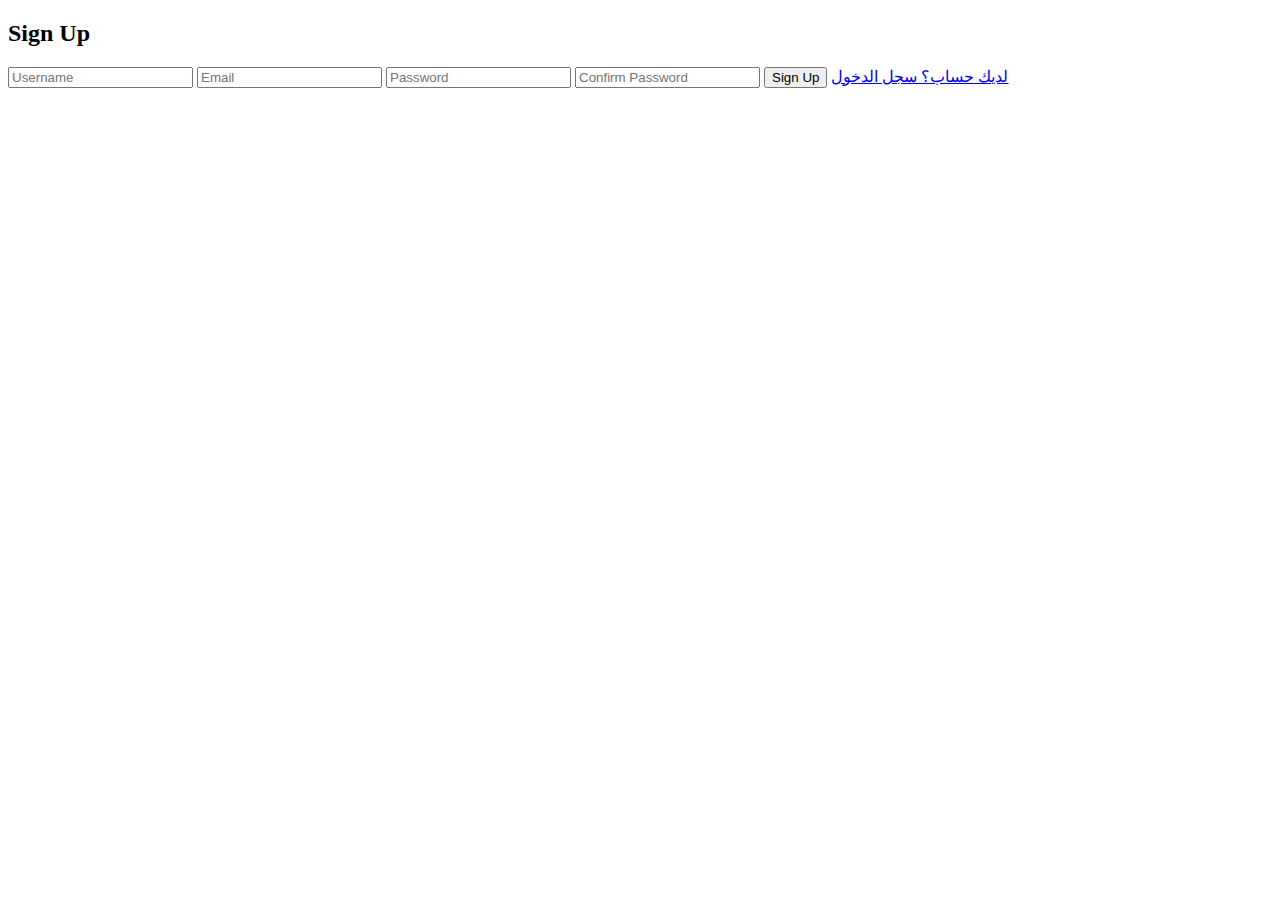
<file: HTML/dd.html>
<!DOCTYPE html>
<html lang="en">
<head>
    <meta charset="UTF-8">
    <meta name="viewport" content="width=device-width, initial-scale=1.0">
    <title>Sign Up</title>
</head>
<body>
    <h2>Sign Up</h2>
    <form id="signup-form">
        <input type="text" id="username" placeholder="Username" required>
        <input type="email" id="mail" placeholder="Email" required>
        <input type="password" id="password" placeholder="Password" required>
        <input type="password" id="confirm" placeholder="Confirm Password" required>
        <button type="submit">Sign Up</button>
        <a href="ww.html">لديك حساب؟ سجل الدخول</a>
    </form>
</body>
</html>
</file>
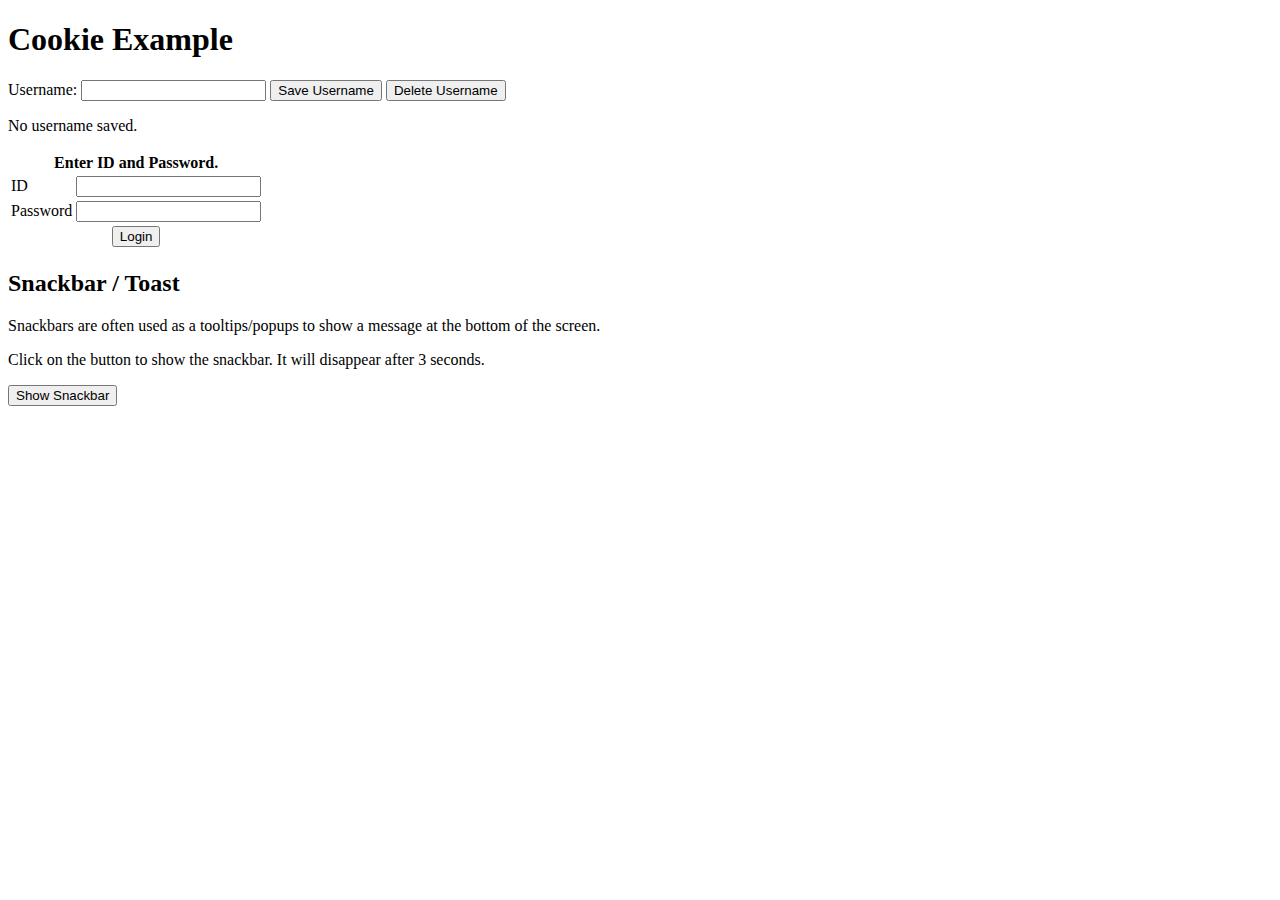
<file: HTML/Loginout.html>
<!DOCTYPE html>
<html>
  <head>
    <title>Cookie Example</title>
  </head>
  <body>
    <h1>Cookie Example</h1>
    <label for="username">Username:</label>
    <input type="text" id="username" />
    <button onclick="saveUsername()">Save Username</button>
    <button onclick="deleteUsername()">Delete Username</button>
    <p id="username-display"></p>
    <script>
      // Function to save the username as a cookie
      function saveUsername() {
        const username = document.getElementById("username").value;
        document.cookie = `username=${username}; expires=${getExpirationDate(7)}`;
        displayUsername();
      }
      // Function to delete the username cookie
      function deleteUsername() {
        document.cookie = `username=; expires=${getExpirationDate(-1)}`;
        displayUsername();
      }
      // Function to display the username if it exists
      function displayUsername() {
        const username = getCookie("username");
        const usernameDisplay = document.getElementById("username-display");
        if (username) {
          usernameDisplay.innerHTML = `Your username is: ${username}`;
        } else {
          usernameDisplay.innerHTML = "No username saved.";
        }
      }
      // Function to get the value of a cookie by name
      function getCookie(name) {
        const cookies = document.cookie.split("; ");
        for (let i = 0; i < cookies.length; i++) {
          const cookie = cookies[i].split("=");
          if (cookie[0] === name) {
            return cookie[1];
          }
        }
        return null;
      }
      // Function to get the expiration date for a cookie
      function getExpirationDate(days) {
        const date = new Date();
        date.setTime(date.getTime() + days * 24 * 60 * 60 * 1000);
        return date.toUTCString();
      }
      // Display any existing username on page load
      displayUsername();
    </script>
  </body>
</html>

<html>
<head>
<title>Login Page</title>
</head>
<body>
<form name="1stform" method="POST" action="logincookiebased.php">
<table>
<tr>
<td colspan="3">
<div align="center"><b>Enter ID and Password.</b></div>
</td>
</tr>
<tr>
<td>
<div align="left">ID</div>
</td>
<td>
<input type="text" name="username">
</td>
</tr>
<tr>
<td>
<div align="left">Password</div>
</td>
<td>
<input type="pass" name="pass">
</td>
</tr>
<tr>
<td colspan="3">
<center>
<input type="submit" name="Submit" value="Login">
</center>
</td>
</tr>
</table>
</form>
</body>
</html>












<!DOCTYPE html>
<html>
<head>
<meta name="viewport" content="width=device-width, initial-scale=1">
<style>
#snackbar {
  visibility: hidden;
  min-width: 250px;
  margin-left: -125px;
  background-color: #333;
  color: #fff;
  text-align: center;
  border-radius: 2px;
  padding: 16px;
  position: fixed;
  z-index: 1;
  left: 50%;
  bottom: 30px;
  font-size: 17px;
}

#snackbar.show {
  visibility: visible;
  -webkit-animation: fadein 0.5s, fadeout 0.5s 2.5s;
  animation: fadein 0.5s, fadeout 0.5s 2.5s;
}

@-webkit-keyframes fadein {
  from {bottom: 0; opacity: 0;} 
  to {bottom: 30px; opacity: 1;}
}

@keyframes fadein {
  from {bottom: 0; opacity: 0;}
  to {bottom: 30px; opacity: 1;}
}

@-webkit-keyframes fadeout {
  from {bottom: 30px; opacity: 1;} 
  to {bottom: 0; opacity: 0;}
}

@keyframes fadeout {
  from {bottom: 30px; opacity: 1;}
  to {bottom: 0; opacity: 0;}
}
</style>
</head>
<body>

<h2>Snackbar / Toast</h2>
<p>Snackbars are often used as a tooltips/popups to show a message at the bottom of the screen.</p>
<p>Click on the button to show the snackbar. It will disappear after 3 seconds.</p>

<button onclick="myFunction()">Show Snackbar</button>

<div id="snackbar">Some text some message..</div>

<script>
function myFunction() {
  var x = document.getElementById("snackbar");
  x.className = "show";
  setTimeout(function(){ x.className = x.className.replace("show", ""); }, 3000);
}
</script>

</body>
</html>
</file>
